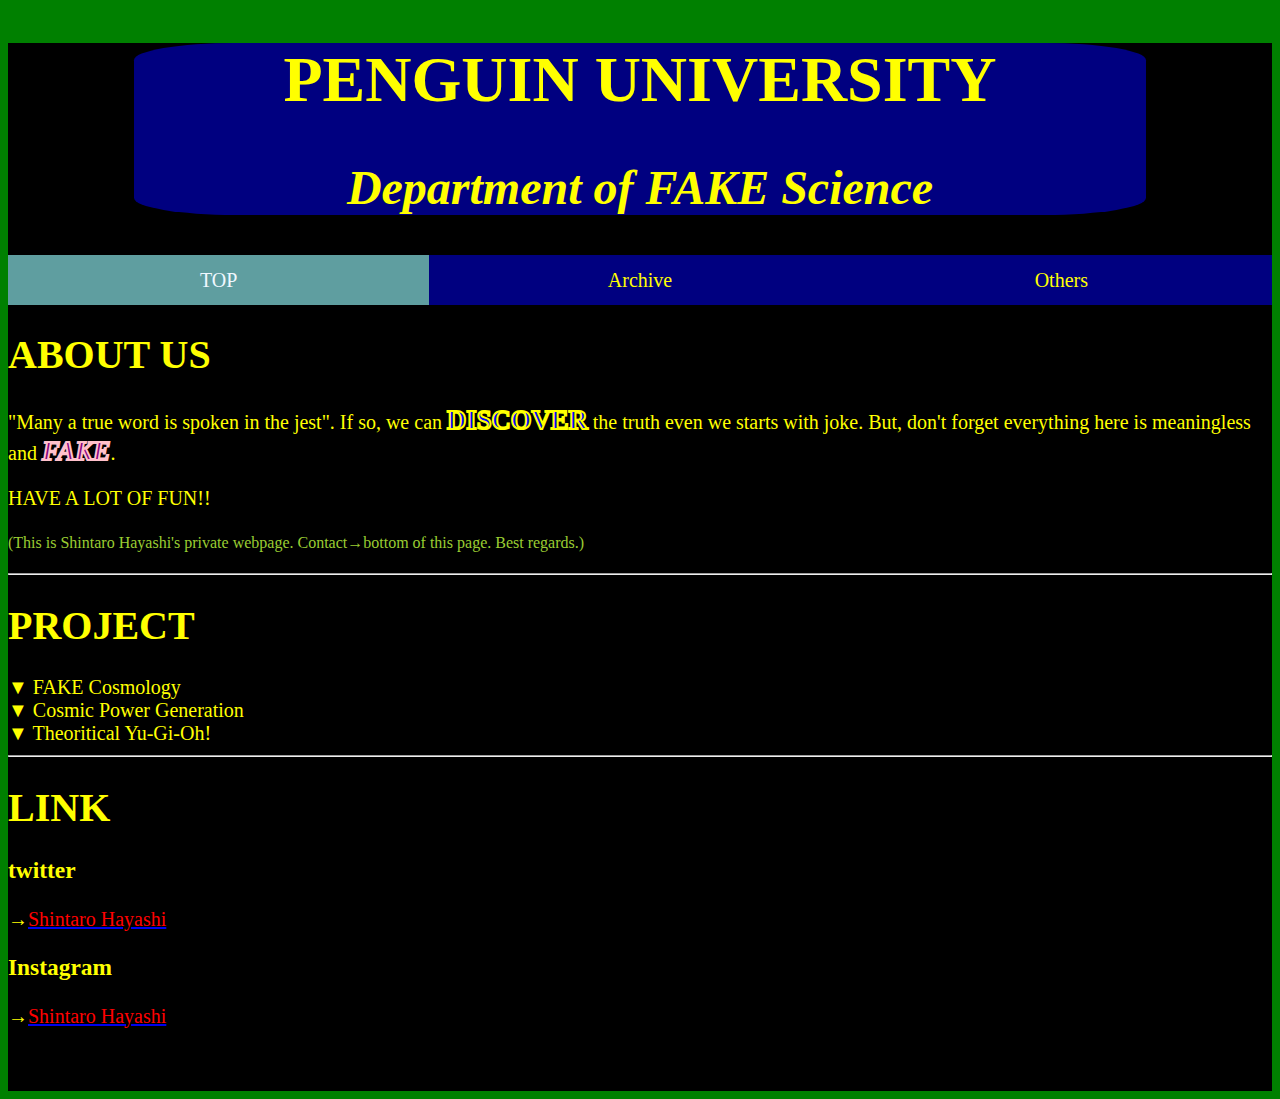
<file: index.html>
<!DOCTYPE HTML>

<HTML>
<HEAD> 

<link rel="stylesheet" href="design.css">

<META charset="UTF-8">

<TITLE>PENGUIN University</TITLE>

</HEAD>

<BODY>
  <div class="center"><H1>PENGUIN UNIVERSITY </H1><H2><i>Department of FAKE Science</i></H2></div> 
<div class="area">

	<input type="radio" name="tab_name" id="tab1" checked>
    	<label class="tab_class" for="tab1">TOP</label>
    	<div class="content_class">
	  <H1>ABOUT US</H1>
	  <p> "Many a true word is spoken in the jest". If so, we can <span style="font-size: 20pt; font-weight: bold; color: blue; -webkit-text-stroke: 2px yellow;">DISCOVER</span> the truth even we starts with joke. But, don't forget everything here is meaningless and <i><span style="font-size: 20pt; font-weight: bold; color: purple; -webkit-text-stroke: 2px pink;">FAKE</span></i>.</p>

	  <p>HAVE A LOT OF FUN!!</p>
	  
	  <p><font size="3pt"; color="yellowgreen">(This is Shintaro Hayashi's private webpage. Contact→bottom of this page. Best regards.)</font></p>
	  <HR>
	  <H1>PROJECT</H1>
	  <div onclick="obj=document.getElementById('open1').style; obj.display=(obj.display=='none')?'block':'none';">
	    <a style="cursor:pointer;">▼ FAKE Cosmology</a>
	  </div>
	  <div id="open1" style="display:none;clear:both;">
	    <p>How much can people fantisize about the universe? In the department of FAKE science, I try to exceed the limit of human's imagination.</p>
	  </div>

	   <div onclick="obj=document.getElementById('open2').style; obj.display=(obj.display=='none')?'block':'none';">
	    <a style="cursor:pointer;">▼ Cosmic Power Generation</a>
	  </div>
	  <div id="open2" style="display:none;clear:both;">
	    <p>Alternative energy is most important subject for human society. In the department of FAKE science, I address this subject by using the knowledge and experience based on cosmology.</p>
	  </div>
	  
	  <div onclick="obj=document.getElementById('open3').style; obj.display=(obj.display=='none')?'block':'none';">
	    <a style="cursor:pointer;">▼ Theoritical Yu-Gi-Oh!</a>
	  </div>
	  <div id="open3" style="display:none;clear:both;">
	    <p>What is Theoritical Yu-Gi-Oh!?</p>
	  </div>
	  <HR>
	  <H1>LINK</H1>
	  <H3>twitter</H3>
	  <p>→<a href=https://twitter.com/shintarget?s=09><font color="red">Shintaro Hayashi</font></a></p>
	  
	  <H3>Instagram</H3>
	  <p>→<a href=https://www.instagram.com/shintarget/><font color="red">Shintaro Hayashi</font></a></p>
	  

	  <p><br></p>
    	</div>

    	<input type="radio" name="tab_name" id="tab2" >
    	<label class="tab_class" for="tab2">Archive</label>
    	<div class="content_class">
	  <p>I'm planning to upload other articles later on...</p>
      	  <H1>Papers</H1>
	  <p><font color="red">->->  </font><a href=UFO_contamination.pdf><font color="red">The First Estimation of the Contamination for Galaxy Surveys from Invading UFOs</a>
	  </font></p>
	  <H1>Slides</H1>
	  <p><font color="red">->->  </font><a href=basic_on_dark_energy_power_generation.pdf><font color="red">Basic Plan on Dark Energy Power Generation</font></a></p>
	  <p>
	  </p>
	  <H1>Pages</H1>
	  <p><font color="red">->->  </font><a href=theory_yu_gi_oh.html><font color="red">I Love "ブラック・マジシャン・ガール"!!</font></a></p>
	  <p>
	  </p>
    	</div>

	<input type="radio" name="tab_name" id="tab3" >
	<label class="tab_class" for="tab3">Others</label>
	<div class="content_class">
	  <HR>
	  <HR>
	  <H1>just a moment...</H2>
	  
	  
	</div>

</div>

</BODY>

</HTML>
</file>
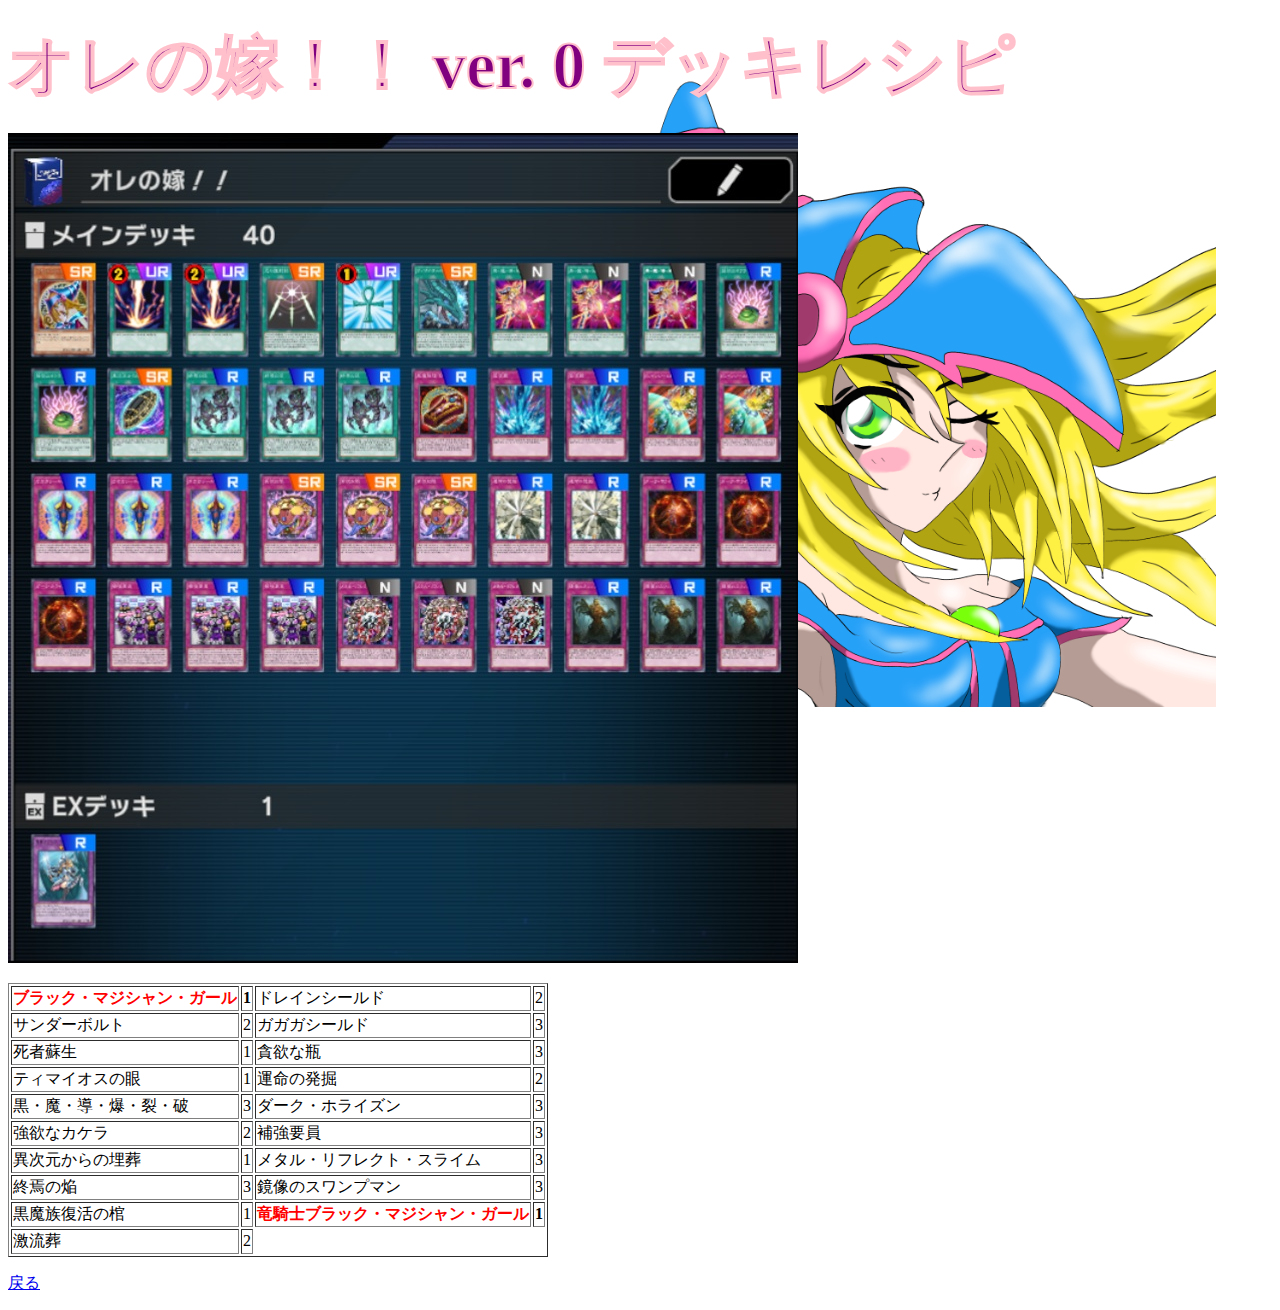
<file: deck_0.html>
<!DOCTYPE HTML>

<HTML>
<HEAD> 

<link rel="stylesheet" href="design_deck.css">
<META charset="UTF-8">

<TITLE>Theoritical Yu-Gi-Oh!</TITLE>

</HEAD>

<BODY>
<div> <H1> <span style="font-size: 50pt; font-weight: bold; color: purple; -webkit-text-stroke: 2px pink;">オレの嫁！！ ver. 0 デッキレシピ</span> </H1> </div>

<div>

	<p><img src="my_wife_ver0.jpg"></p>
	<table border="1">
    		<tr>
      			<th><font color="red">ブラック・マジシャン・ガール</font></th>
      			<th>1</th>
			<td>ドレインシールド</td>
      			<td>2</td>
    		</tr>
    		<tr>
      			<td>サンダーボルト</td>
      			<td>2</td>
			<td>ガガガシールド</td>
      			<td>3</td>
    		</tr>
    		<tr>
      			<td>死者蘇生</td>
      			<td>1</td>
			<td>貪欲な瓶</td>
      			<td>3</td>
    		</tr>
    		<tr>
      			<td>ティマイオスの眼</td>
      			<td>1</td>
			<td>運命の発掘</td>
      			<td>2</td>
    		</tr>
    		<tr>
      			<td>黒・魔・導・爆・裂・破</td>
      			<td>3</td>
			<td>ダーク・ホライズン</td>
      			<td>3</td>
    		</tr>
    		<tr>
      			<td>強欲なカケラ</td>
      			<td>2</td>
			<td>補強要員</td>
      			<td>3</td>
    		</tr>
    		<tr>
      			<td>異次元からの埋葬</td>
      			<td>1</td>
			<td>メタル・リフレクト・スライム</td>
      			<td>3</td>
    		</tr>
    		<tr>
      			<td>終焉の焔</td>
      			<td>3</td>
			<td>鏡像のスワンプマン</td>
      			<td>3</td>
    		</tr>
    		<tr>
      			<td>黒魔族復活の棺</td>
      			<td>1</td>
			<th><font color="red">竜騎士ブラック・マジシャン・ガール</font></th>
      			<th>1</th>
    		</tr>
    		<tr>
      			<td>激流葬</td>
      			<td>2</td>
    		</tr>

  	</table>
	<p><a href=theory_yu_gi_oh.html>戻る</a></p>

</div>

</BODY>

</HTML>
</file>
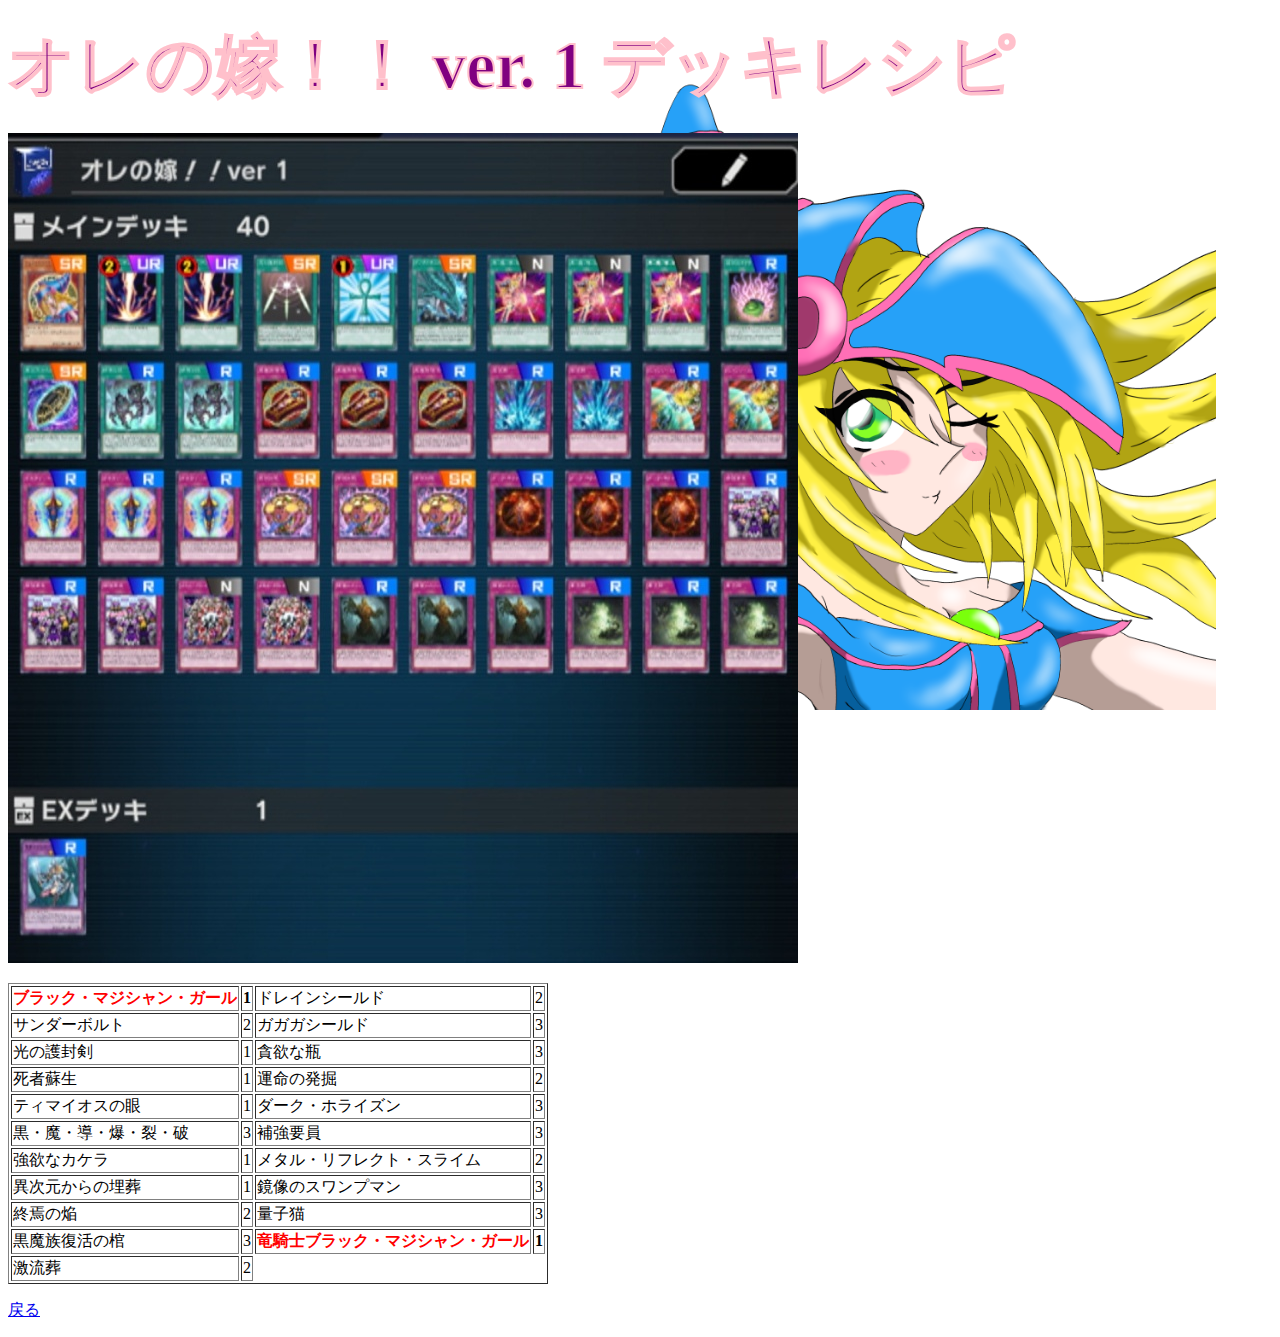
<file: deck_1.html>
<!DOCTYPE HTML>

<HTML>
<HEAD> 

<link rel="stylesheet" href="design_deck.css">
<META charset="UTF-8">

<TITLE>Theoritical Yu-Gi-Oh!</TITLE>

</HEAD>

<BODY>
<div> <H1> <span style="font-size: 50pt; font-weight: bold; color: purple; -webkit-text-stroke: 2px pink;">オレの嫁！！ ver. 1 デッキレシピ</span> </H1> </div>

<div>

	<p><img src="my_wife_ver1.jpg"></p>
	<table border="1">
    		<tr>
      			<th><font color="red">ブラック・マジシャン・ガール</font></th>
      			<th>1</th>
			<td>ドレインシールド</td>
      			<td>2</td>
    		</tr>
    		<tr>
      			<td>サンダーボルト</td>
      			<td>2</td>
			<td>ガガガシールド</td>
      			<td>3</td>
    		</tr>
		<tr>
      			<td>光の護封剣</td>
      			<td>1</td>
			<td>貪欲な瓶</td>
      			<td>3</td>

    		</tr>
    		<tr>
      			<td>死者蘇生</td>
      			<td>1</td>
			<td>運命の発掘</td>
      			<td>2</td>
    		</tr>
    		<tr>
      			<td>ティマイオスの眼</td>
      			<td>1</td>
			<td>ダーク・ホライズン</td>
      			<td>3</td>
    		</tr>
    		<tr>
      			<td>黒・魔・導・爆・裂・破</td>
      			<td>3</td>
			<td>補強要員</td>
      			<td>3</td>
    		</tr>
    		<tr>
      			<td>強欲なカケラ</td>
      			<td>1</td>
			<td>メタル・リフレクト・スライム</td>
      			<td>2</td>
    		</tr>
    		<tr>
      			<td>異次元からの埋葬</td>
      			<td>1</td>
			<td>鏡像のスワンプマン</td>
      			<td>3</td>
    		</tr>
    		<tr>
      			<td>終焉の焔</td>
      			<td>2</td>
			<td>量子猫</td>
      			<td>3</td>
    		</tr>
    		<tr>
      			<td>黒魔族復活の棺</td>
      			<td>3</td>
			<th><font color="red">竜騎士ブラック・マジシャン・ガール</font></th>
      			<th>1</th>
			
    		</tr>
    		<tr>
      			<td>激流葬</td>
      			<td>2</td>
			
    		</tr>

  	</table>
	<p><a href=theory_yu_gi_oh.html>戻る</a></p>

</div>

</BODY>

</HTML>
</file>
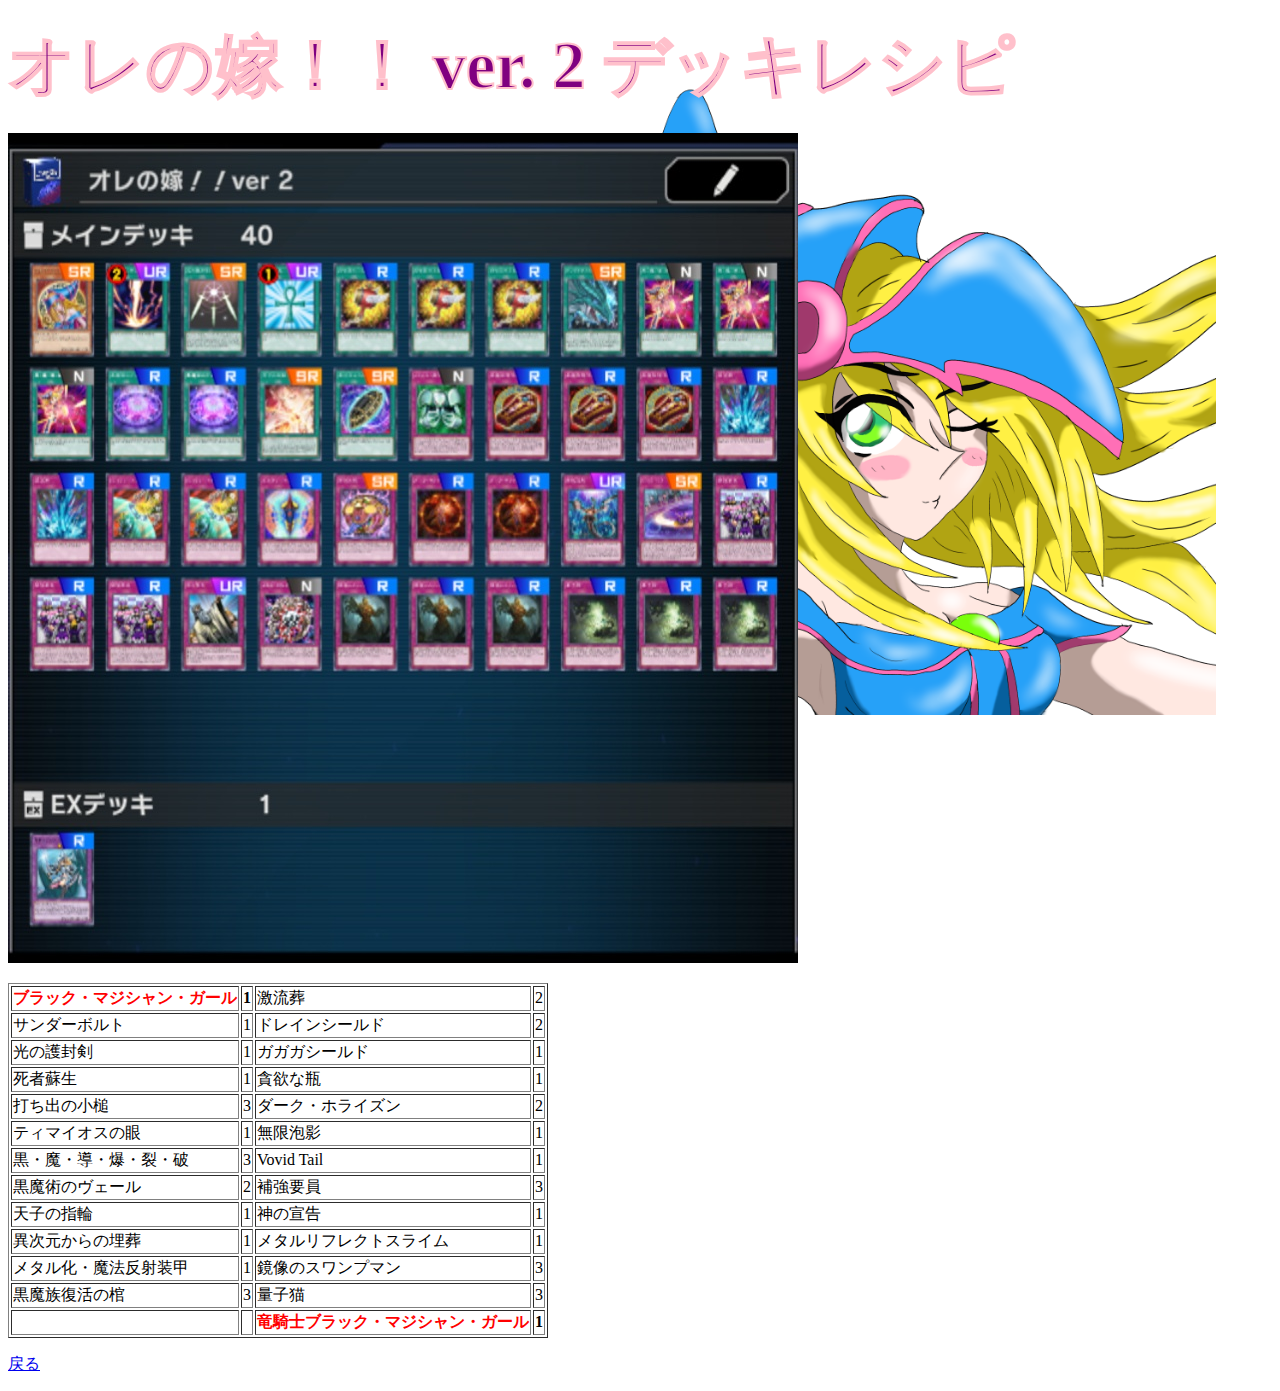
<file: deck_2.html>
<!DOCTYPE HTML>

<HTML>
<HEAD> 

<link rel="stylesheet" href="design_deck.css">
<META charset="UTF-8">

<TITLE>Theoritical Yu-Gi-Oh!</TITLE>

</HEAD>

<BODY>
<div> <H1> <span style="font-size: 50pt; font-weight: bold; color: purple; -webkit-text-stroke: 2px pink;">オレの嫁！！ ver. 2 デッキレシピ</span> </H1> </div>

<div>

	<p><img src="my_wife_ver2.jpg"></p>
	<table border="1">
    		<tr>
      			<th><font color="red">ブラック・マジシャン・ガール</font></th>
      			<th>1</th>
			<td>激流葬</td>
      			<td>2</td>
    		</tr>
    		<tr>
      			<td>サンダーボルト</td>
      			<td>1</td>
			<td>ドレインシールド</td>
      			<td>2</td>
    		</tr>
		<tr>
      			<td>光の護封剣</td>
      			<td>1</td>
			<td>ガガガシールド</td>
      			<td>1</td>

    		</tr>
    		<tr>
      			<td>死者蘇生</td>
      			<td>1</td>
			<td>貪欲な瓶</td>
      			<td>1</td>
    		</tr>
    		<tr>
      			<td>打ち出の小槌</td>
      			<td>3</td>
			<td>ダーク・ホライズン</td>
      			<td>2</td>
    		</tr>
    		<tr>
      			<td>ティマイオスの眼</td>
      			<td>1</td>
			<td>無限泡影</td>
      			<td>1</td>
    		</tr>
    		<tr>
      			<td>黒・魔・導・爆・裂・破</td>
      			<td>3</td>
			<td>Vovid Tail</td>
      			<td>1</td>
    		</tr>
    		<tr>
      			<td>黒魔術のヴェール</td>
      			<td>2</td>
			<td>補強要員</td>
      			<td>3</td>
    		</tr>
    		<tr>
      			<td>天子の指輪</td>
      			<td>1</td>
			<td>神の宣告</td>
      			<td>1</td>
    		</tr>
    		<tr>
      			<td>異次元からの埋葬</td>
      			<td>1</td>
			<td>メタルリフレクトスライム</td>
			<td>1</td>
    		</tr>
    		<tr>
      			<td>メタル化・魔法反射装甲</td>
      			<td>1</td>
			<td>鏡像のスワンプマン</td>
      			<td>3</td>
			
    		</tr>
		<tr>
			<td>黒魔族復活の棺</td>
      			<td>3</td>
			<td>量子猫</td>
      			<td>3</td>
		</tr>
		<tr>
			<td></td>
			<td></td>
			<th><font color="red">竜騎士ブラック・マジシャン・ガール</font></th>
      			<th>1</th>
		</tr>

  	</table>
	<p><a href=theory_yu_gi_oh.html>戻る</a></p>

</div>

</BODY>

</HTML>
</file>
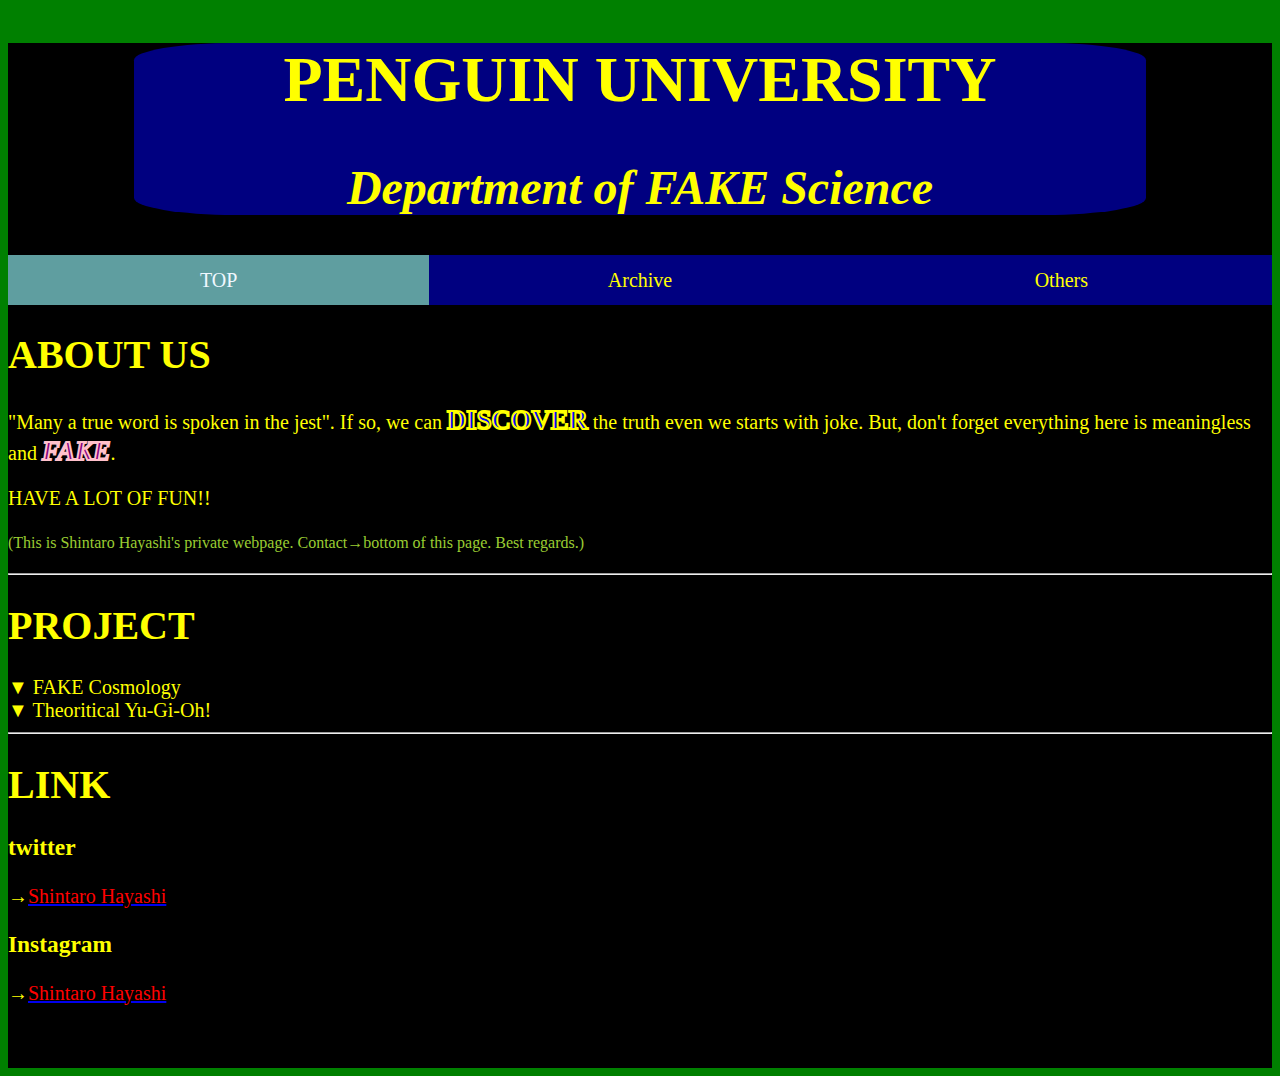
<file: index_penguin.html>
<!DOCTYPE HTML>

<HTML>
<HEAD> 

<link rel="stylesheet" href="design.css">

<META charset="UTF-8">

<TITLE>PENGUIN University</TITLE>

</HEAD>

<BODY>
  <div class="center"><H1>PENGUIN UNIVERSITY </H1><H2><i>Department of FAKE Science</i></H2></div> 
<div class="area">

	<input type="radio" name="tab_name" id="tab1" checked>
    	<label class="tab_class" for="tab1">TOP</label>
    	<div class="content_class">
	  <H1>ABOUT US</H1>
	  <p> "Many a true word is spoken in the jest". If so, we can <span style="font-size: 20pt; font-weight: bold; color: blue; -webkit-text-stroke: 2px yellow;">DISCOVER</span> the truth even we starts with joke. But, don't forget everything here is meaningless and <i><span style="font-size: 20pt; font-weight: bold; color: purple; -webkit-text-stroke: 2px pink;">FAKE</span></i>.</p>

	  <p>HAVE A LOT OF FUN!!</p>
	  
	  <p><font size="3pt"; color="yellowgreen">(This is Shintaro Hayashi's private webpage. Contact→bottom of this page. Best regards.)</font></p>
	  <HR>
	  <H1>PROJECT</H1>
	  <div onclick="obj=document.getElementById('open1').style; obj.display=(obj.display=='none')?'block':'none';">
	    <a style="cursor:pointer;">▼ FAKE Cosmology</a>
	  </div>
	  <div id="open1" style="display:none;clear:both;">
	    <p>What is FAKE Cosmology?</p>
	  </div>

	  <div onclick="obj=document.getElementById('open2').style; obj.display=(obj.display=='none')?'block':'none';">
	    <a style="cursor:pointer;">▼ Theoritical Yu-Gi-Oh!</a>
	  </div>
	  <div id="open2" style="display:none;clear:both;">
	    <p>What is Theoritical Yu-Gi-Oh!?</p>
	  </div>
	  <HR>
	  <H1>LINK</H1>
	  <H3>twitter</H3>
	  <p>→<a href=https://twitter.com/shintarget?s=09><font color="red">Shintaro Hayashi</font></a></p>
	  
	  <H3>Instagram</H3>
	  <p>→<a href=https://www.instagram.com/shintarget/><font color="red">Shintaro Hayashi</font></a></p>
	  

	  <p><br></p>
    	</div>

    	<input type="radio" name="tab_name" id="tab2" >
    	<label class="tab_class" for="tab2">Archive</label>
    	<div class="content_class">
	  <p>I'm planning to upload other articles later on...</p>
      	  <H1>Papers</H1>
	  <p><font color="red">->->  </font><a href=UFO_contamination.pdf><font color="red">The First Estimation of the Contamination for Galaxy Surveys from Invading UFOs</a>
	  </font></p>
	  <H1>Books</H1>
	  <p>
	  </p>
	  <H1>Pages</H1>
	  <p>
	  </p>
    	</div>

	<input type="radio" name="tab_name" id="tab3" >
	<label class="tab_class" for="tab3">Others</label>
	<div class="content_class">
	  <HR>
	  <HR>
	  <H1>just a moment...</H2>
	  
	  
	</div>

</div>

</BODY>

</HTML>
</file>
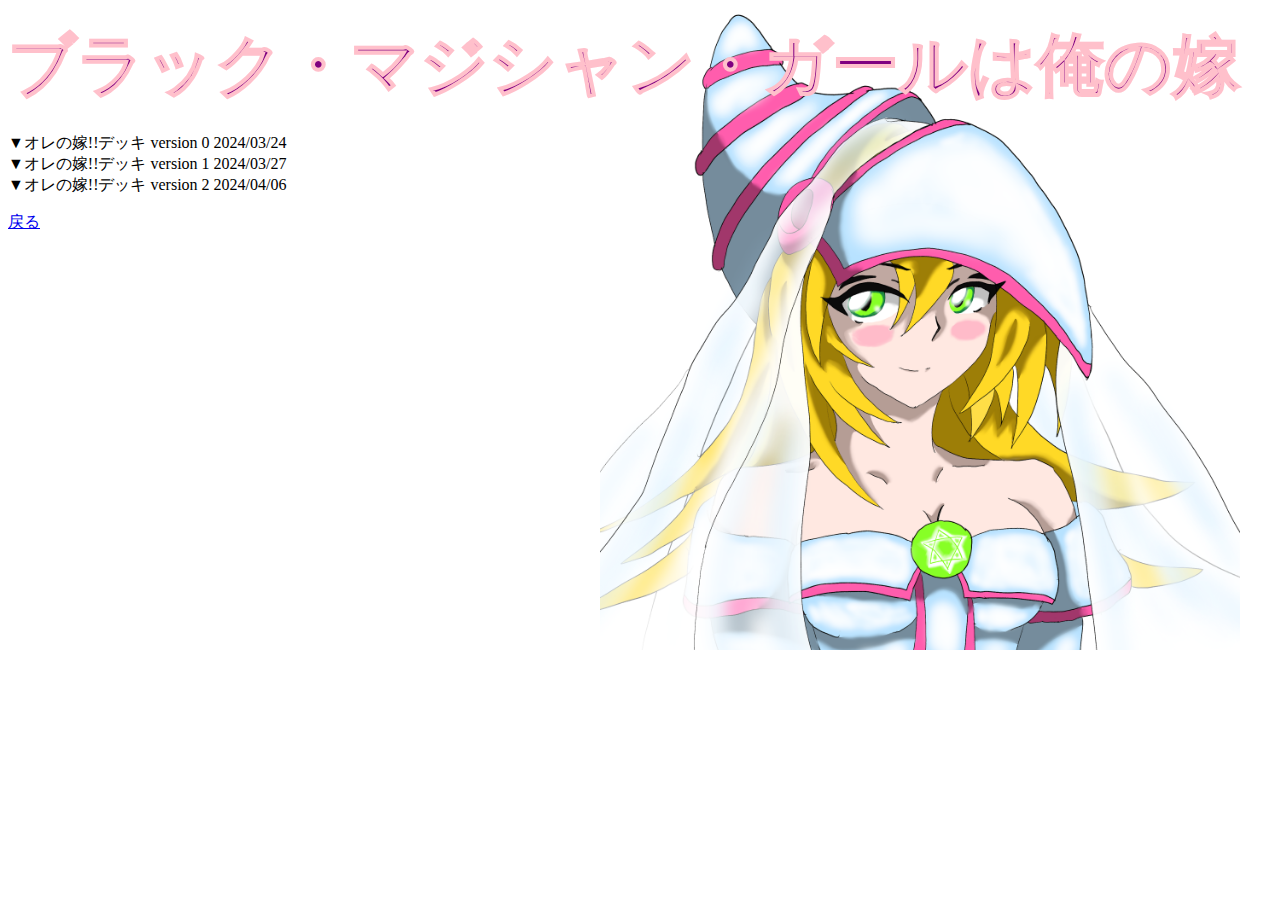
<file: theory_yu_gi_oh.html>
<!DOCTYPE HTML>

<HTML>
<HEAD> 

<link rel="stylesheet" href="design_bmg.css">
<META charset="UTF-8">

<TITLE>Theoritical Yu-Gi-Oh!</TITLE>

</HEAD>

<BODY>
<div> <H1> <span style="font-size: 50pt; font-weight: bold; color: purple; -webkit-text-stroke: 2px pink;">ブラック・マジシャン・ガールは俺の嫁</span> </H1> </div>

<div>
	<div onclick="obj=document.getElementById('open1').style; obj.display=(obj.display=='none')?'block':'none';">
		<a style="cursor:pointer;">▼オレの嫁!!デッキ version 0 2024/03/24 </a>
	</div>
	<div id="open1" style="display:none;clear:both;">
		<H2>戦績</H2>
		<p><font color="blue">LOSE</font>: vs. LV. 4　パワーデッキ</p> 	
		<p><span style="font-size: 15pt; font-weight: bold; color: purple; -webkit-text-stroke: 2px pink;">ブラック・マジシャン・ガール</span>召喚回数:1</p>
		<p><font color="blue">LOSE</font>: vs. バーン罠</p> 	
		<p><span style="font-size: 15pt; font-weight: bold; color: purple; -webkit-text-stroke: 2px pink;">ブラック・マジシャン・ガール</span>召喚回数:0</p>
		<p><font color="blue">LOSE</font>: vs. 相剣</p> 	
		<p><span style="font-size: 15pt; font-weight: bold; color: purple; -webkit-text-stroke: 2px pink;">ブラック・マジシャン・ガール</span>召喚回数:0</p>
		<p><font color="blue">LOSE</font>: vs. 青眼</p>  	
		<p><span style="font-size: 15pt; font-weight: bold; color: purple; -webkit-text-stroke: 2px pink;">ブラック・マジシャン・ガール</span>召喚回数:0</p>		
		<p></p>
		<p><a href=deck_0.html>デッキレシピ</a></p>
	</div>


	<div onclick="obj=document.getElementById('open2').style; obj.display=(obj.display=='none')?'block':'none';">
		<a style="cursor:pointer;">▼オレの嫁!!デッキ version 1 2024/03/27 </a>
	</div>
	<div id="open2" style="display:none;clear:both;">
		<H2>デッキ概要</H2>
		<p>「黒魔術復活の棺」を増やし、「量子猫」を追加。<br>BMG特殊召喚能力を上げた。</p>
		<H2>戦績</H2>
		<p><font color="blue">最新: LOSE</font>: vs. 時械神</p> 	
		<p><span style="font-size: 15pt; font-weight: bold; color: purple; -webkit-text-stroke: 2px pink;">ブラック・マジシャン・ガール</span>召喚回数:3</p>
		<p><font color="purple">闇のデュエル:Win</font>: vs. 自滅</p> 	
		<p><span style="font-size: 15pt; font-weight: bold; color: purple; -webkit-text-stroke: 2px pink;">ブラック・マジシャン・ガール</span>召喚回数:1</p>
		<p><font color="blue">LOSE</font>: vs. 真紅眼</p> 	
		<p><span style="font-size: 15pt; font-weight: bold; color: purple; -webkit-text-stroke: 2px pink;">ブラック・マジシャン・ガール</span>召喚回数:1</p>
		<p><font color="purple">闇のデュエル:Win</font>: vs. 自滅</p> 	
		<p><span style="font-size: 15pt; font-weight: bold; color: purple; -webkit-text-stroke: 2px pink;">ブラック・マジシャン・ガール</span>召喚回数:0</p>
		<p><font color="blue">LOSE</font>: vs. シンクロン</p> 	
		<p><span style="font-size: 15pt; font-weight: bold; color: purple; -webkit-text-stroke: 2px pink;">ブラック・マジシャン・ガール</span>召喚回数:0</p>
		<p></p>
		<p><a href=deck_1.html>デッキレシピ</a></p>
	</div>

	<div onclick="obj=document.getElementById('open3').style; obj.display=(obj.display=='none')?'block':'none';">
		<a style="cursor:pointer;">▼オレの嫁!!デッキ version 2 2024/04/06 </a>
	</div>
	<div id="open3" style="display:none;clear:both;">
		<H2>デッキ概要</H2>
		<p>天子の指輪、メタル化・魔法反射装甲など装備系カードを追加し、戦闘力を上げた。</p>
		<H2>戦績</H2>
		<p></p>
		<p><a href=deck_2.html>デッキレシピ</a></p>
	</div>

	<p><a href =index.html>戻る</a></p>
</div>

</BODY>

</HTML>
</file>
<file: design.css>
html {
   background-color: green;
}
body {
    margin: 5% 1x 0p100px 100px;
    padding: 0px;
    background-color: black;
}

.area {
  width: auto;
  margin: auto;
  flex-wrap: wrap;
  display: flex;
  font-size: 20px;
}


.center {
  	width: 80%;
  	margin: 0 auto;
  	text-align:center;
  	font-size:200%;
  	background-color: rgb(0,0,128);
	color:yellow;
  	border-radius: 10%;	
}

.tab_class {
  width: calc(100%/3);
  height: auto;
  background-color: rgb(0,0,128); 
  color: yellow;
  line-height: 50px;
  font-size: 20px;
  text-align: center;
  display: block;
  float: left;
  order: -1;
}

input[name="tab_name"] {
  display: none;
}

input:checked + .tab_class {
  background-color: cadetblue;
  color: aliceblue;
}

.content_class {
  display: none;
  width: 100%;
  color: yellow;
}

.fuchidori {
  color: #000;
  -webkit-text-stroke: 1px #FFF;
  text-stroke: 1px #FFF;
}

input:checked + .tab_class + .content_class {
  display: block;
}
</file>
<file: design_deck.css>
body{
	background-image: url("bmg2.png");
	background-repeat:  no-repeat; 
	background-size: 50% auto;  
	background-position:90% 10%;
}
</file>
<file: design_bmg.css>
body{
	background-image: url("bmg4.png");
	background-repeat:  no-repeat; 
	background-size: 50% auto;  
	background-position:600px 10px;
}
</file>
